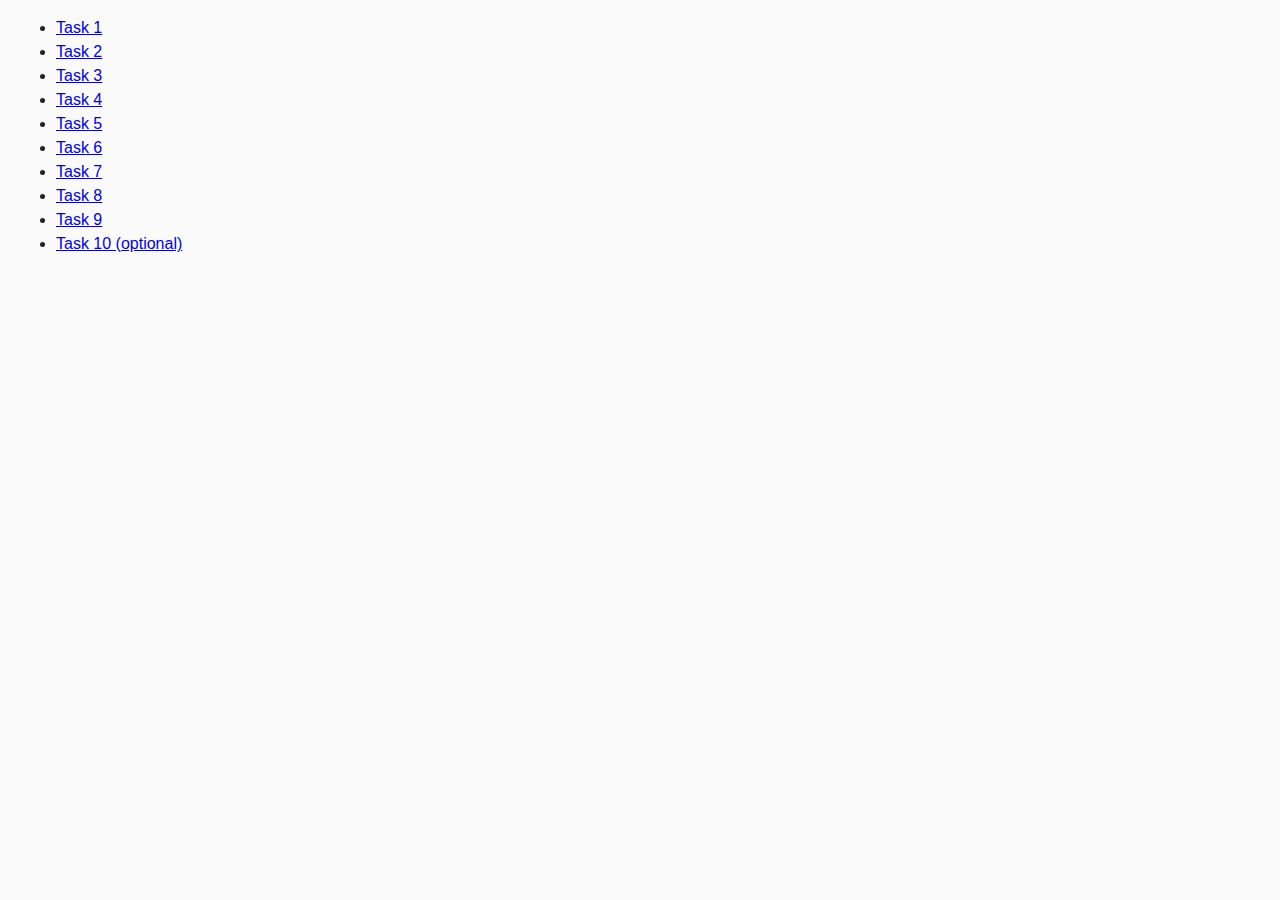
<file: index.html>
<!DOCTYPE html>
<html lang="ru">
  <head>
    <meta charset="UTF-8" />
    <meta http-equiv="X-UA-Compatible" content="IE=edge" />
    <meta name="viewport" content="width=device-width, initial-scale=1.0" />
    <link rel="shortcut icon" href="" />
    <title>Homework 6</title>
    <link rel="stylesheet" href="css/common.css" />
  </head>
  <body>
    <ul>
      <li><a href="task-01.html">Task 1</a></li>
      <li><a href="task-02.html">Task 2</a></li>
      <li><a href="task-03.html">Task 3</a></li>
      <li><a href="task-04.html">Task 4</a></li>
      <li><a href="task-05.html">Task 5</a></li>
      <li><a href="task-06.html">Task 6</a></li>
      <li><a href="task-07.html">Task 7</a></li>
      <li><a href="task-08.html">Task 8</a></li>
      <li><a href="task-09.html">Task 9</a></li>
      <li><a href="task-10.html">Task 10 (optional)</a></li>
    </ul>
  </body>
</html>
</file>
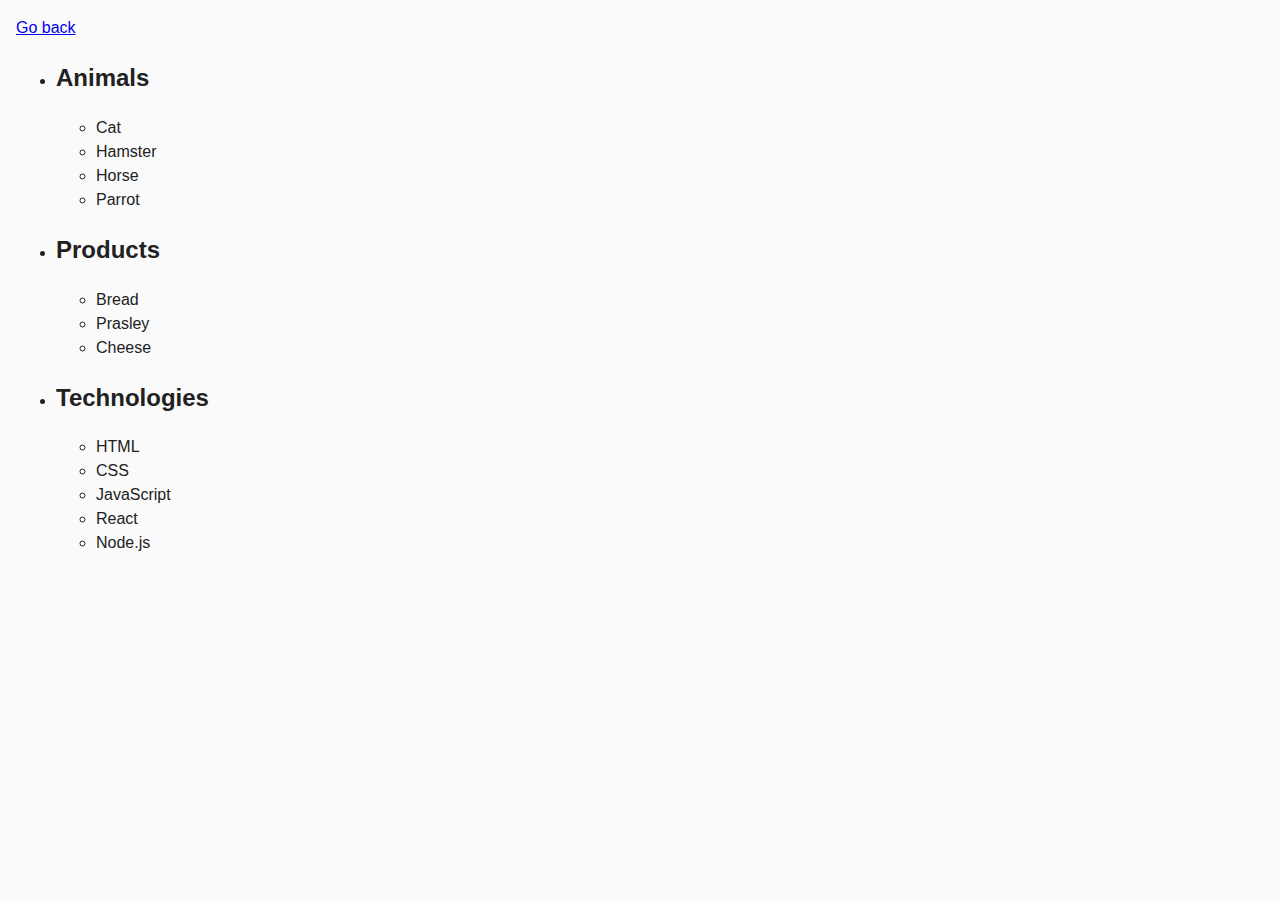
<file: task-01.html>
<!DOCTYPE html>
<html lang="ru">
  <head>
    <meta charset="UTF-8" />
    <meta http-equiv="X-UA-Compatible" content="IE=edge" />
    <meta name="viewport" content="width=device-width, initial-scale=1.0" />
    <title>Task 1</title>
    <link rel="stylesheet" href="css/common.css" />
  </head>
  <body>
    <p><a href="index.html">Go back</a></p>

    <ul id="categories">
      <li class="item">
        <h2>Animals</h2>

        <ul>
          <li>Cat</li>
          <li>Hamster</li>
          <li>Horse</li>
          <li>Parrot</li>
        </ul>
      </li>
      <li class="item">
        <h2>Products</h2>

        <ul>
          <li>Bread</li>
          <li>Prasley</li>
          <li>Cheese</li>
        </ul>
      </li>
      <li class="item">
        <h2>Technologies</h2>

        <ul>
          <li>HTML</li>
          <li>CSS</li>
          <li>JavaScript</li>
          <li>React</li>
          <li>Node.js</li>
        </ul>
      </li>
    </ul>

    <script src="js/task-01.js" type="module"></script>
  </body>
</html>
</file>
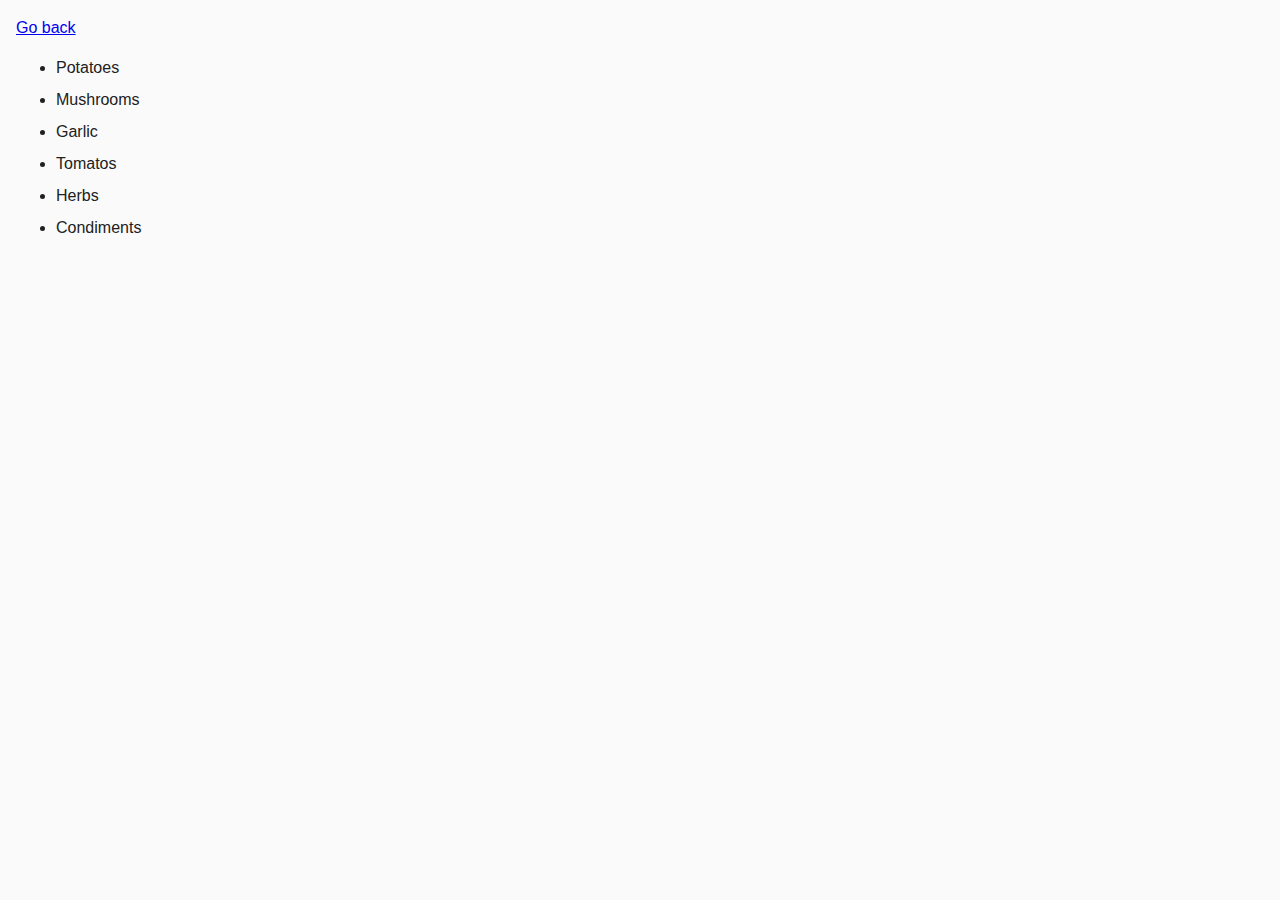
<file: task-02.html>
<!DOCTYPE html>
<html lang="ru">
  <head>
    <meta charset="UTF-8" />
    <meta http-equiv="X-UA-Compatible" content="IE=edge" />
    <meta name="viewport" content="width=device-width, initial-scale=1.0" />
    <title>Task 2</title>
    <link rel="stylesheet" href="css/common.css" />
    <style>
      .item {
        font-weight: 500;
      }

      .item:not(:last-child) {
        margin-bottom: 8px;
      }
    </style>
  </head>
  <body>
    <p><a href="index.html">Go back</a></p>

    <ul id="ingredients"></ul>

    <script src="js/task-02.js" type="module"></script>
  </body>
</html>
</file>
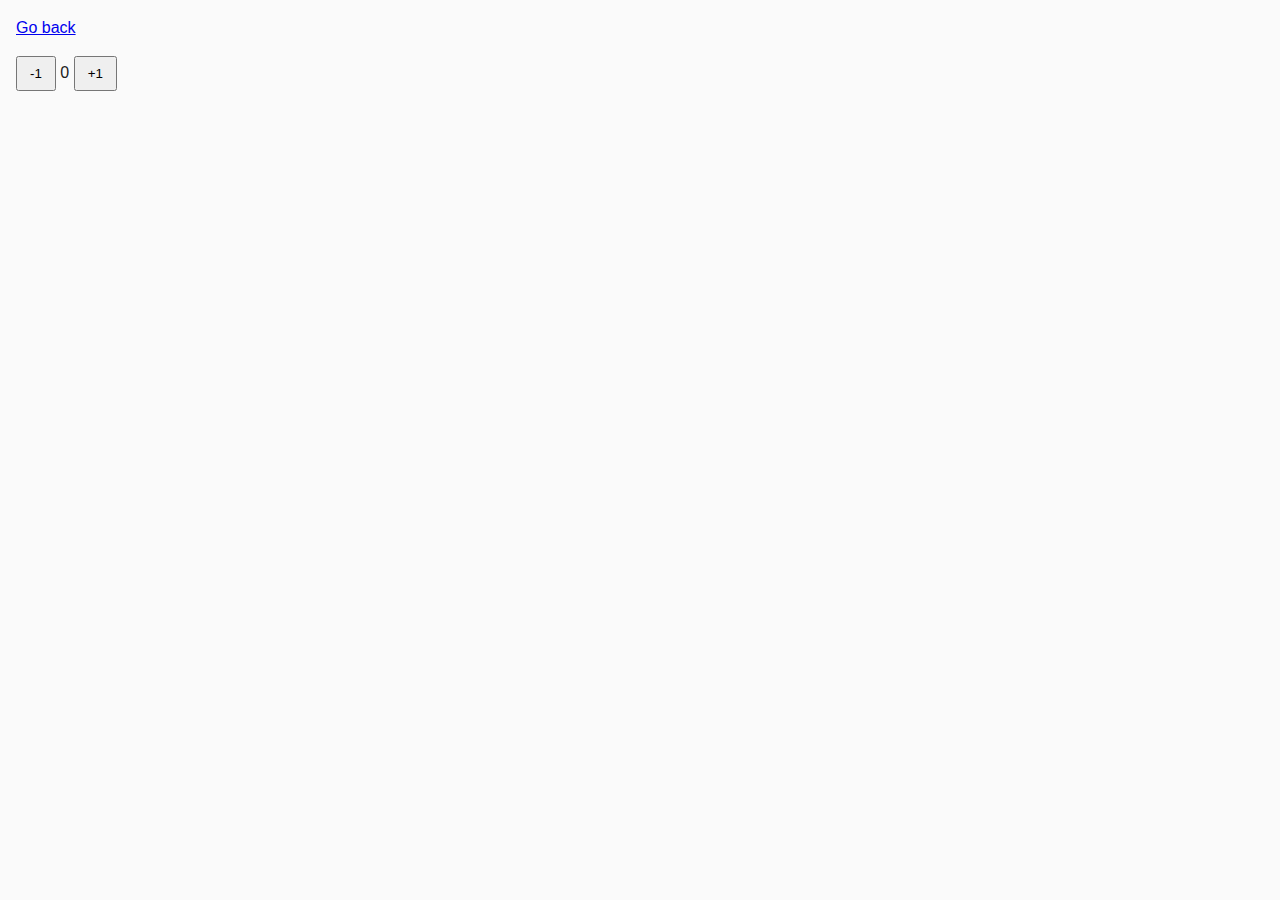
<file: task-04.html>
<!DOCTYPE html>
<html lang="ru">
  <head>
    <meta charset="UTF-8" />
    <meta http-equiv="X-UA-Compatible" content="IE=edge" />
    <meta name="viewport" content="width=device-width, initial-scale=1.0" />
    <title>Task 4</title>
    <link rel="stylesheet" href="css/common.css" />
  </head>
  <body>
    <p><a href="index.html">Go back</a></p>

    <div id="counter">
      <button type="button" data-action="decrement">-1</button>
      <span id="value">0</span>
      <button type="button" data-action="increment">+1</button>
    </div>

    <script src="js/task-04.js" type="module"></script>
  </body>
</html>
</file>
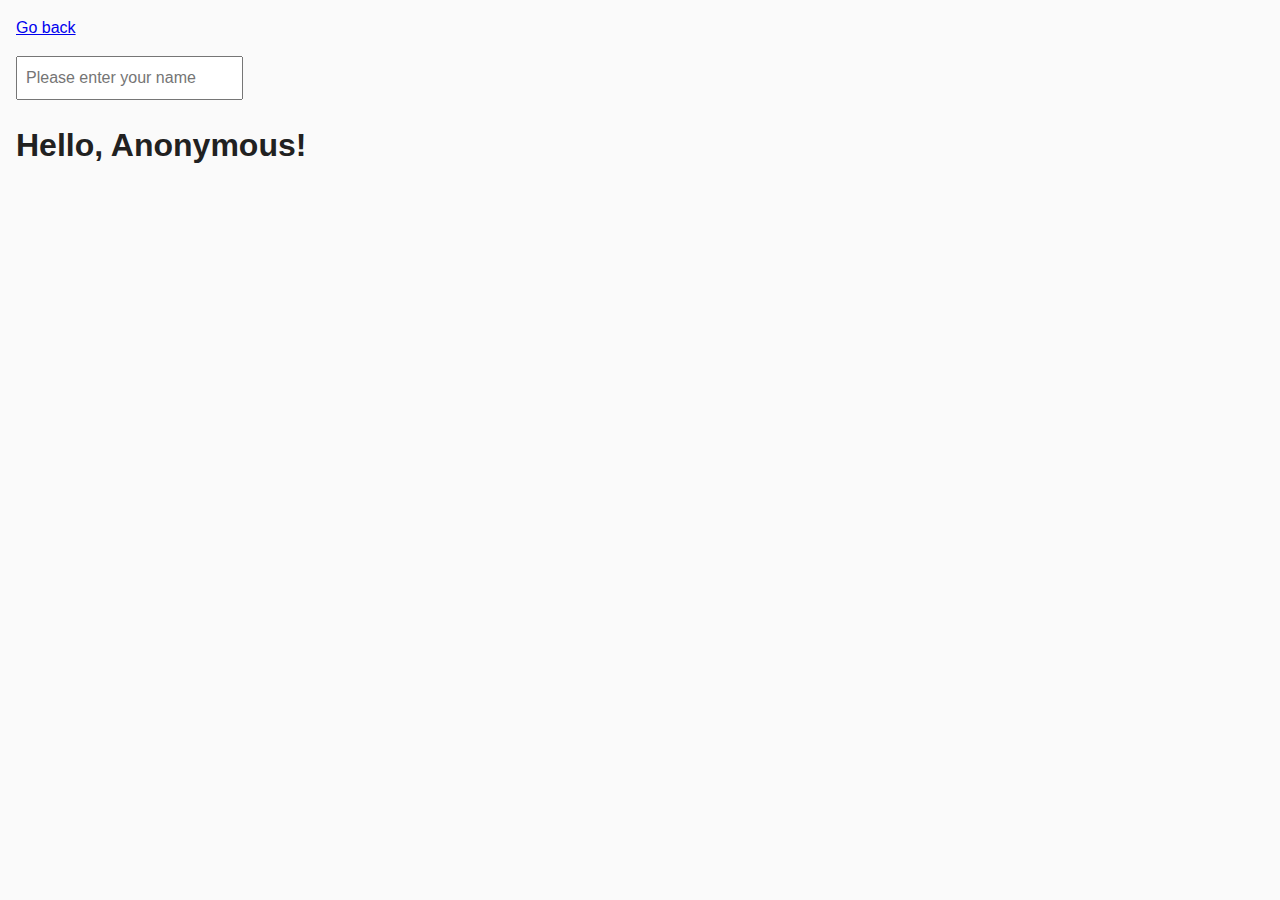
<file: task-05.html>
<!DOCTYPE html>
<html lang="ru">
  <head>
    <meta charset="UTF-8" />
    <meta http-equiv="X-UA-Compatible" content="IE=edge" />
    <meta name="viewport" content="width=device-width, initial-scale=1.0" />
    <title>Task 5</title>
    <link rel="stylesheet" href="css/common.css" />
  </head>
  <body>
    <p><a href="index.html">Go back</a></p>

    <input type="text" id="name-input" placeholder="Please enter your name" />
    <h1>Hello, <span id="name-output">Anonymous</span>!</h1>

    <script src="js/task-05.js" type="module"></script>
  </body>
</html>
</file>
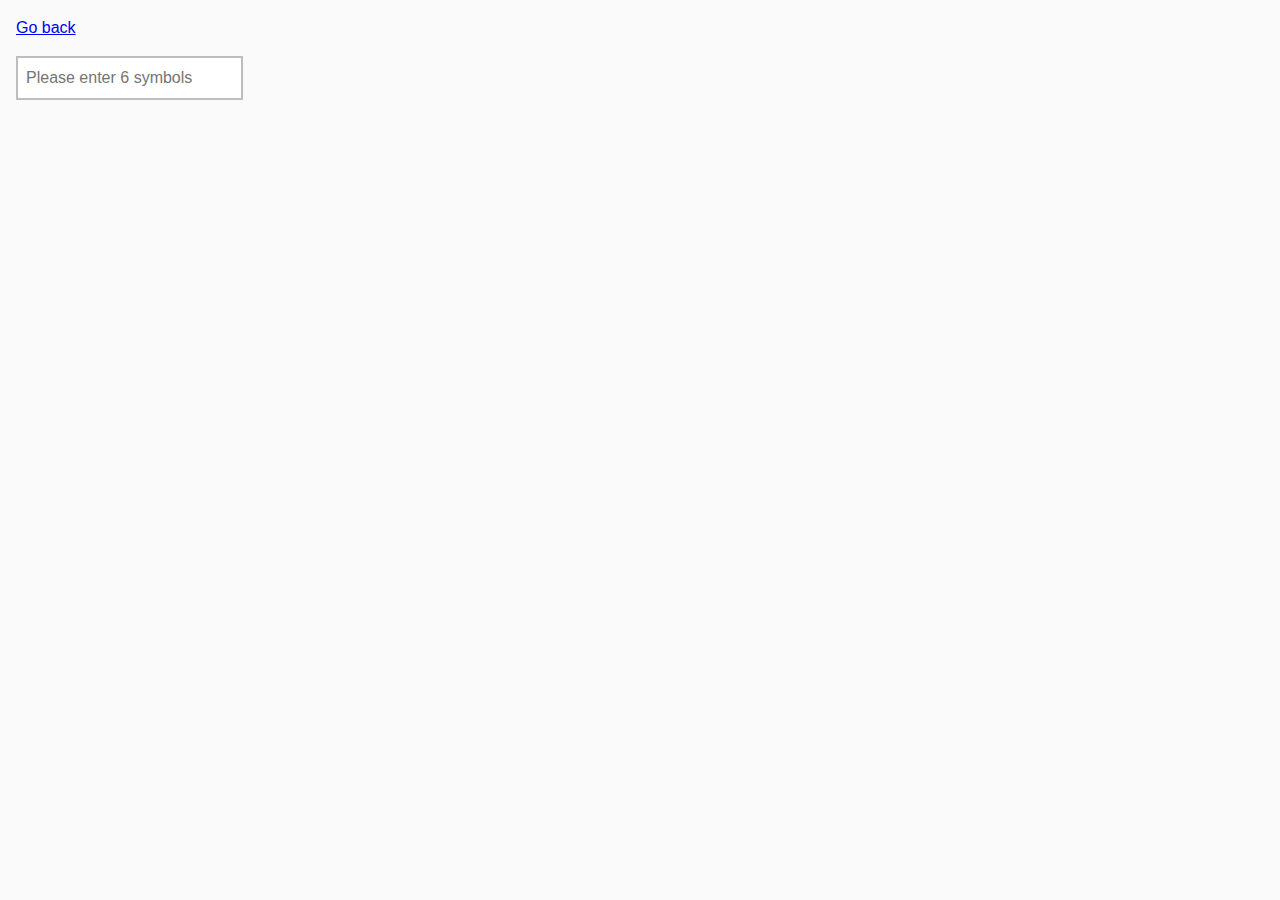
<file: task-06.html>
<!DOCTYPE html>
<html lang="ru">
  <head>
    <meta charset="UTF-8" />
    <meta http-equiv="X-UA-Compatible" content="IE=edge" />
    <meta name="viewport" content="width=device-width, initial-scale=1.0" />
    <title>Task 6</title>
    <link rel="stylesheet" href="css/common.css" />
    <style>
      #validation-input {
        border: 2px solid #bdbdbd;
      }

      #validation-input.valid {
        border-color: #4caf50;
      }

      #validation-input.invalid {
        border-color: #f44336;
      }
    </style>
  </head>
  <body>
    <p><a href="index.html">Go back</a></p>

    <input
      type="text"
      id="validation-input"
      data-length="6"
      placeholder="Please enter 6 symbols"
    />

    <script src="js/task-06.js" type="module"></script>
  </body>
</html>
</file>
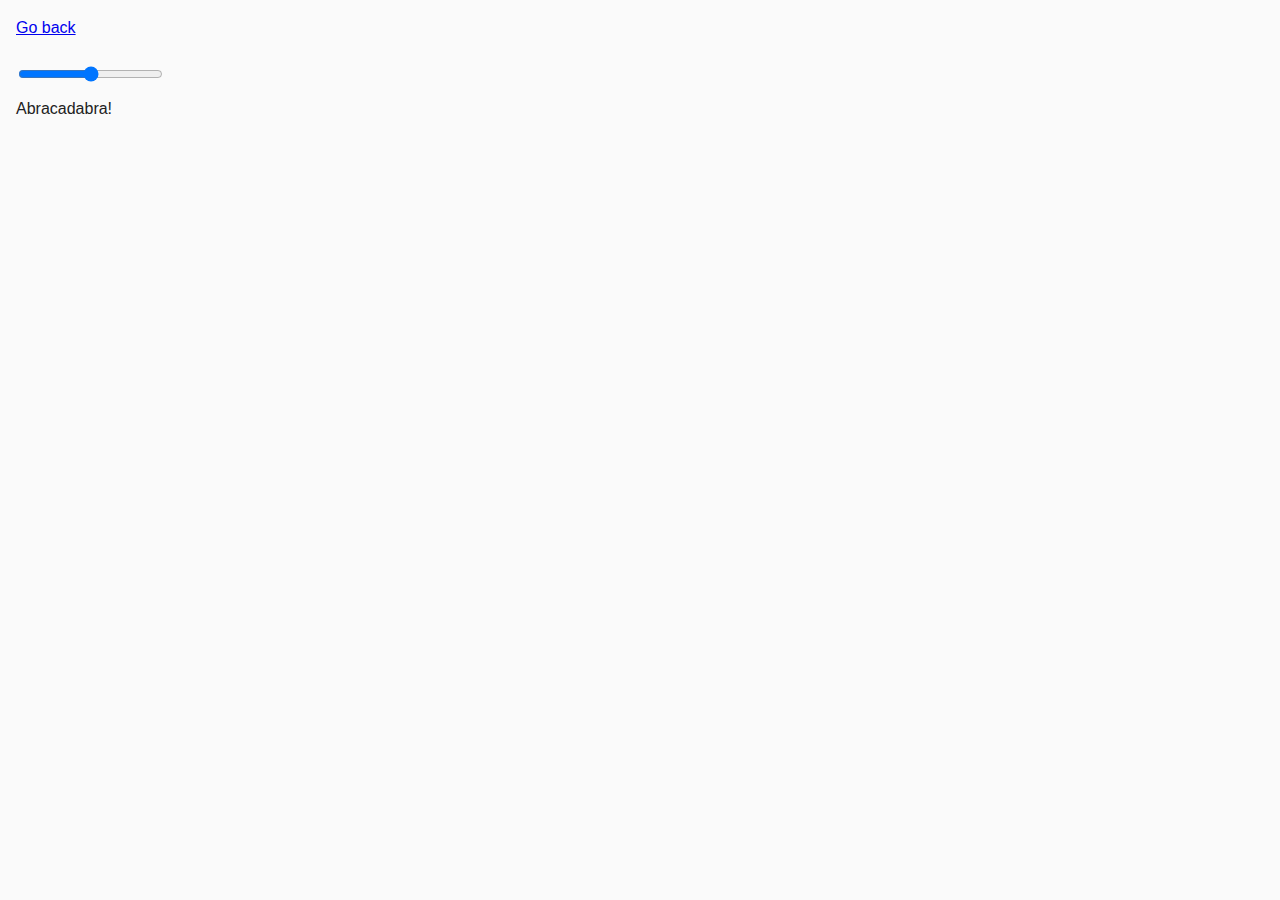
<file: task-07.html>
<!DOCTYPE html>
<html lang="ru">
  <head>
    <meta charset="UTF-8" />
    <meta http-equiv="X-UA-Compatible" content="IE=edge" />
    <meta name="viewport" content="width=device-width, initial-scale=1.0" />
    <title>Task 7</title>
    <link rel="stylesheet" href="css/common.css" />
  </head>
  <body>
    <p><a href="index.html">Go back</a></p>

    <input id="font-size-control" type="range" min="16" max="96" />
    <br />
    <span id="text">Abracadabra!</span>

    <script src="js/task-07.js" type="module"></script>
  </body>
</html>
</file>
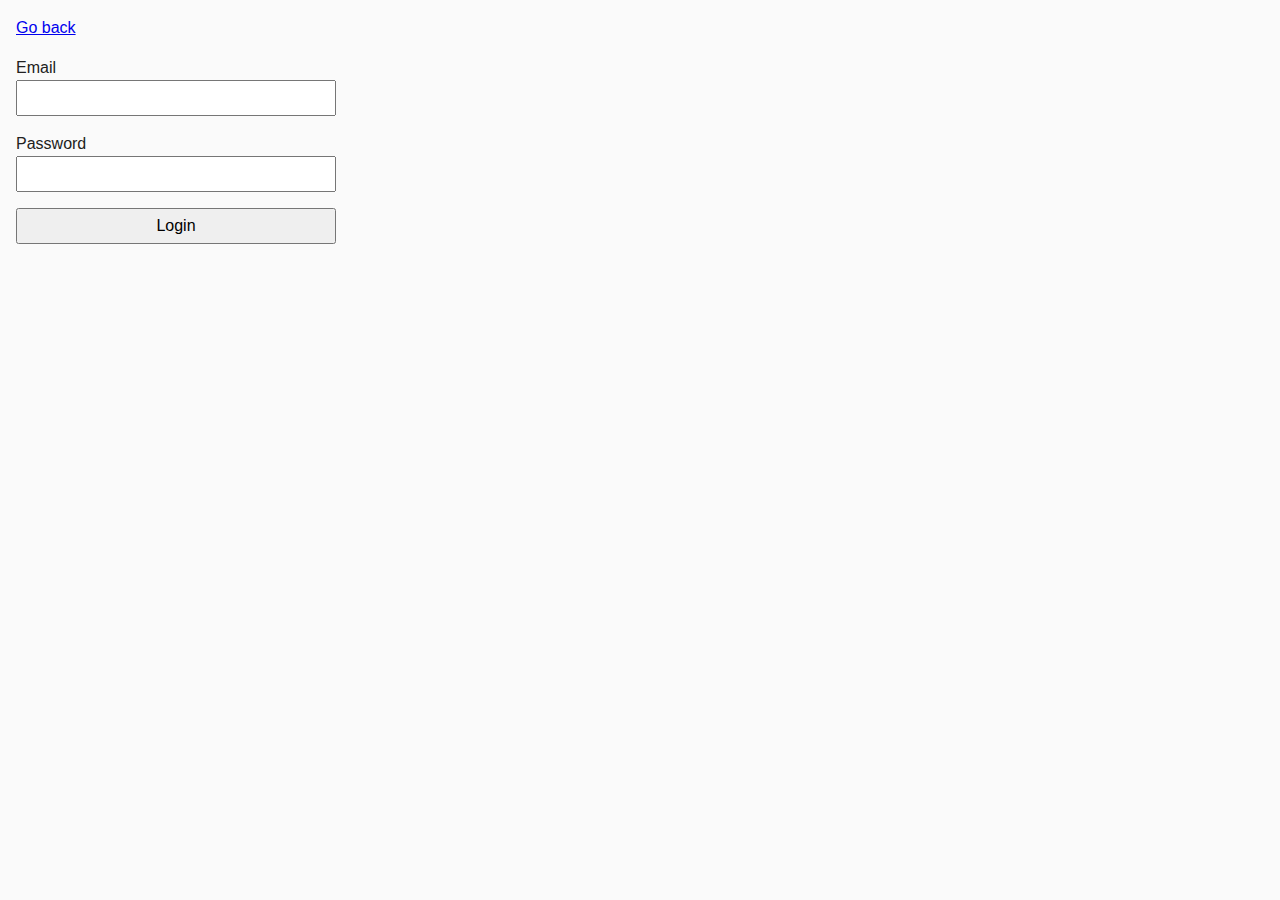
<file: task-08.html>
<!DOCTYPE html>
<html lang="ru">
  <head>
    <meta charset="UTF-8" />
    <meta http-equiv="X-UA-Compatible" content="IE=edge" />
    <meta name="viewport" content="width=device-width, initial-scale=1.0" />
    <title>Task 8</title>
    <link rel="stylesheet" href="css/common.css" />
    <style>
      .login-form {
        max-width: 320px;
        display: flex;
        flex-direction: column;
      }

      .login-form label {
        margin-bottom: 16px;
      }

      .login-form input,
      .login-form button {
        width: 100%;
        padding: 4px;
        font: inherit;
      }
    </style>
  </head>
  <body>
    <p><a href="index.html">Go back</a></p>

    <form class="login-form">
      <label>
        Email
        <input type="email" name="email" />
      </label>
      <label>
        Password
        <input type="password" name="password" />
      </label>
      <button type="submit">Login</button>
    </form>

    <script src="js/task-08.js" type="module"></script>
  </body>
</html>
</file>
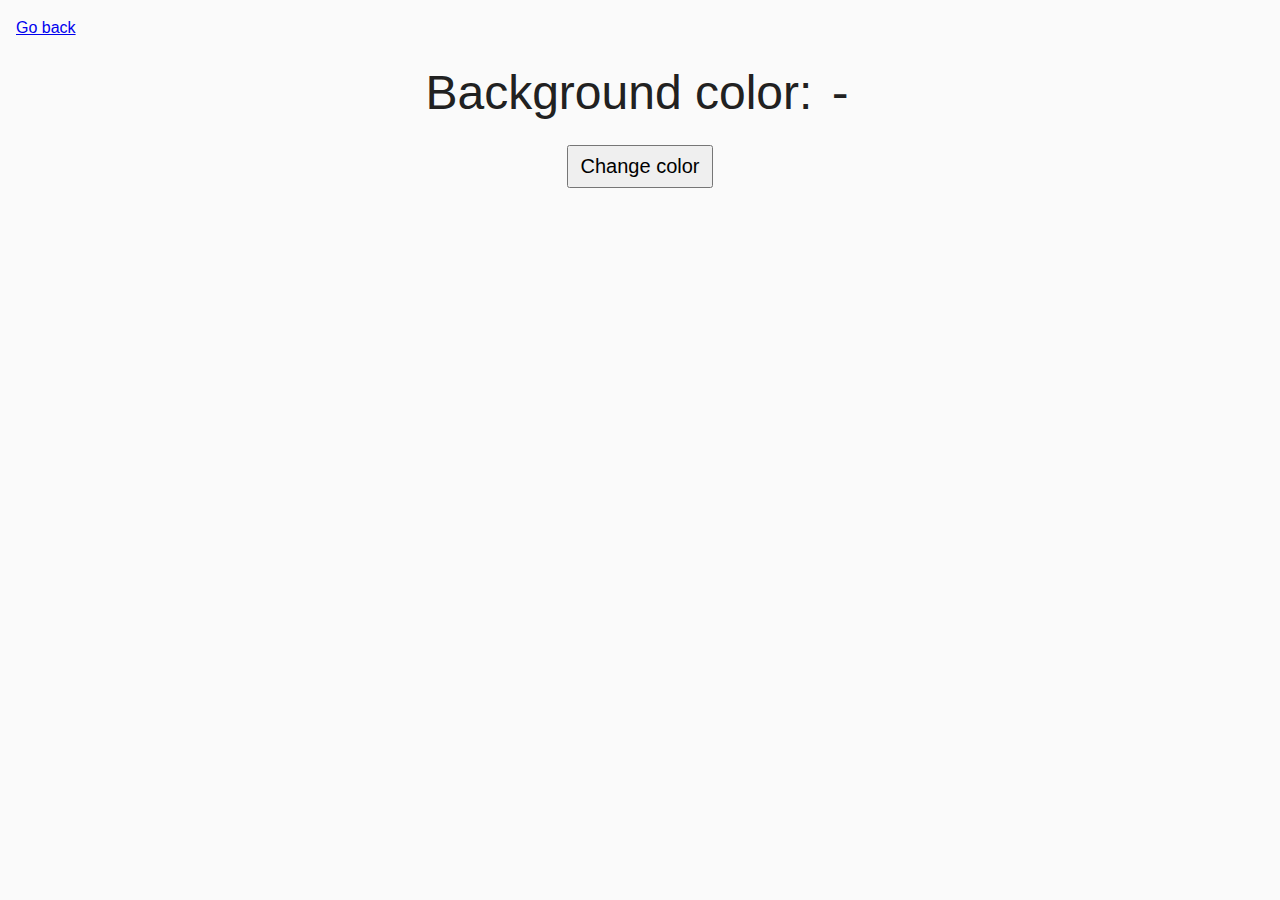
<file: task-09.html>
<!DOCTYPE html>
<html lang="ru">
  <head>
    <meta charset="UTF-8" />
    <meta http-equiv="X-UA-Compatible" content="IE=edge" />
    <meta name="viewport" content="width=device-width, initial-scale=1.0" />
    <title>Task 9</title>
    <link rel="stylesheet" href="css/common.css" />
    <style>
      .widget {
        text-align: center;
      }

      .widget p {
        margin-top: 0;
        margin-bottom: 16px;
        font-size: 48px;
      }

      .widget span {
        font-family: monospace;
      }

      .widget button {
        padding: 8px 12px;
        font-size: 20px;
        cursor: pointer;
      }
    </style>
  </head>
  <body>
    <p><a href="index.html">Go back</a></p>

    <div class="widget">
      <p>Background color: <span class="color">-</span></p>
      <button type="button" class="change-color">Change color</button>
    </div>

    <script src="js/task-09.js" type="module"></script>
  </body>
</html>
</file>
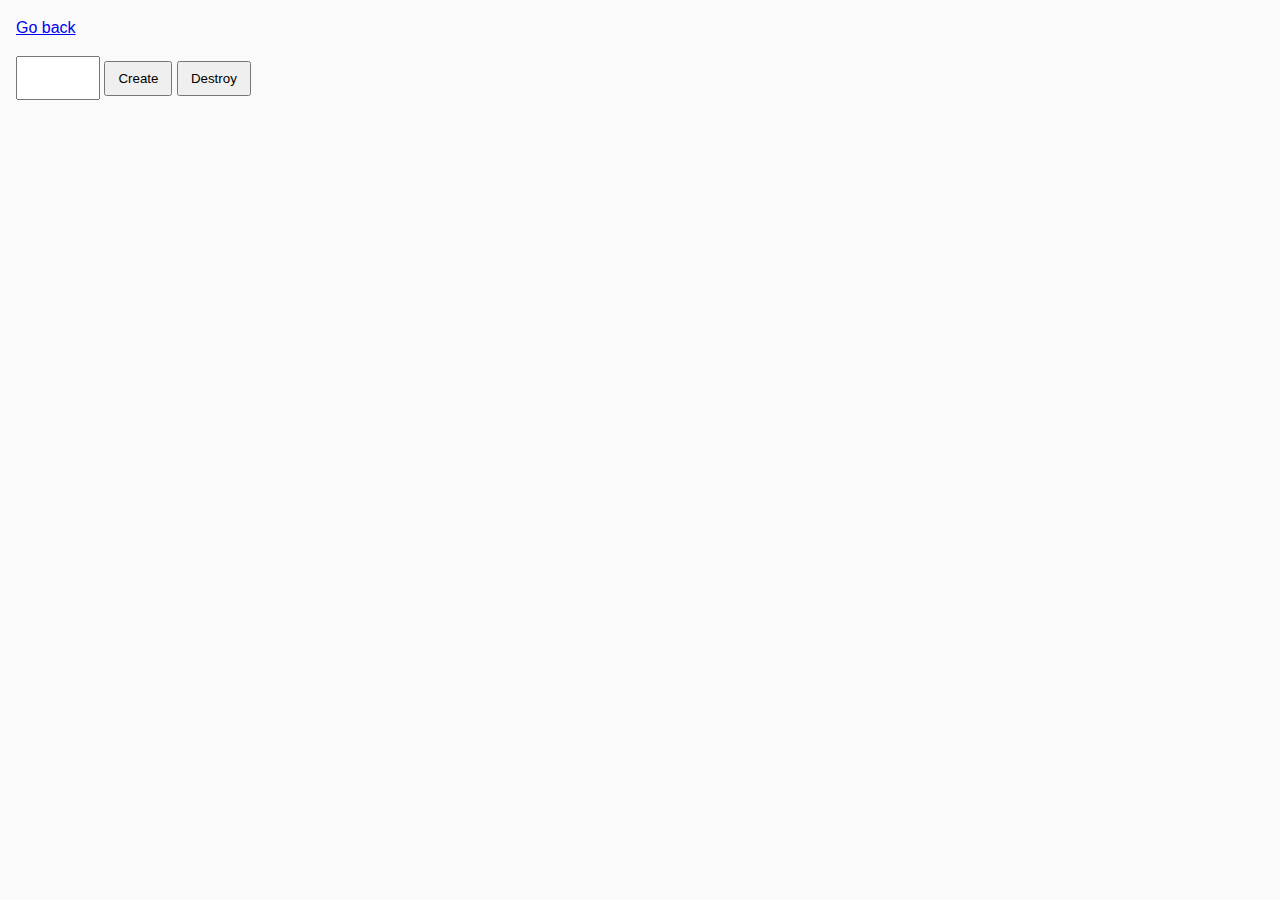
<file: task-10.html>
<!DOCTYPE html>
<html lang="ru">
  <head>
    <meta charset="UTF-8" />
    <meta http-equiv="X-UA-Compatible" content="IE=edge" />
    <meta name="viewport" content="width=device-width, initial-scale=1.0" />
    <title>Task 10 (optional)</title>
    <link rel="stylesheet" href="css/common.css" />
  </head>
  <body>
    <p><a href="index.html">Go back</a></p>

    <div id="controls">
      <input type="number" min="1" max="100" step="1" />
      <button type="button" data-create>Create</button>
      <button type="button" data-destroy>Destroy</button>
    </div>

    <div id="boxes"></div>

    <script src="js/task-10.js" type="module"></script>
  </body>
</html>
</file>
<file: css/common.css>
* {
  box-sizing: border-box;
}

body {
  margin: 16px;
  font-family: -apple-system, BlinkMacSystemFont, "Segoe UI", Roboto, Oxygen,
    Ubuntu, Cantarell, "Open Sans", "Helvetica Neue", sans-serif;
  -webkit-font-smoothing: antialiased;
  -moz-osx-font-smoothing: grayscale;
  background-color: #fafafa;
  color: #212121;
  line-height: 1.5;
}

input {
  padding: 8px;
  font: inherit;
}

button {
  padding: 8px 12px;
  cursor: pointer;
}

.gallery {
  --auto-grid-min-size: 16rem;
  display: grid;
  grid-gap: 2rem;
  grid-template-columns: repeat(
    auto-fill,
    minmax(var(--auto-grid-min-size), 1fr)
  );
  margin: 0;
  padding: 0;
  box-sizing: border-box;
  list-style-type: none;
}
</file>
